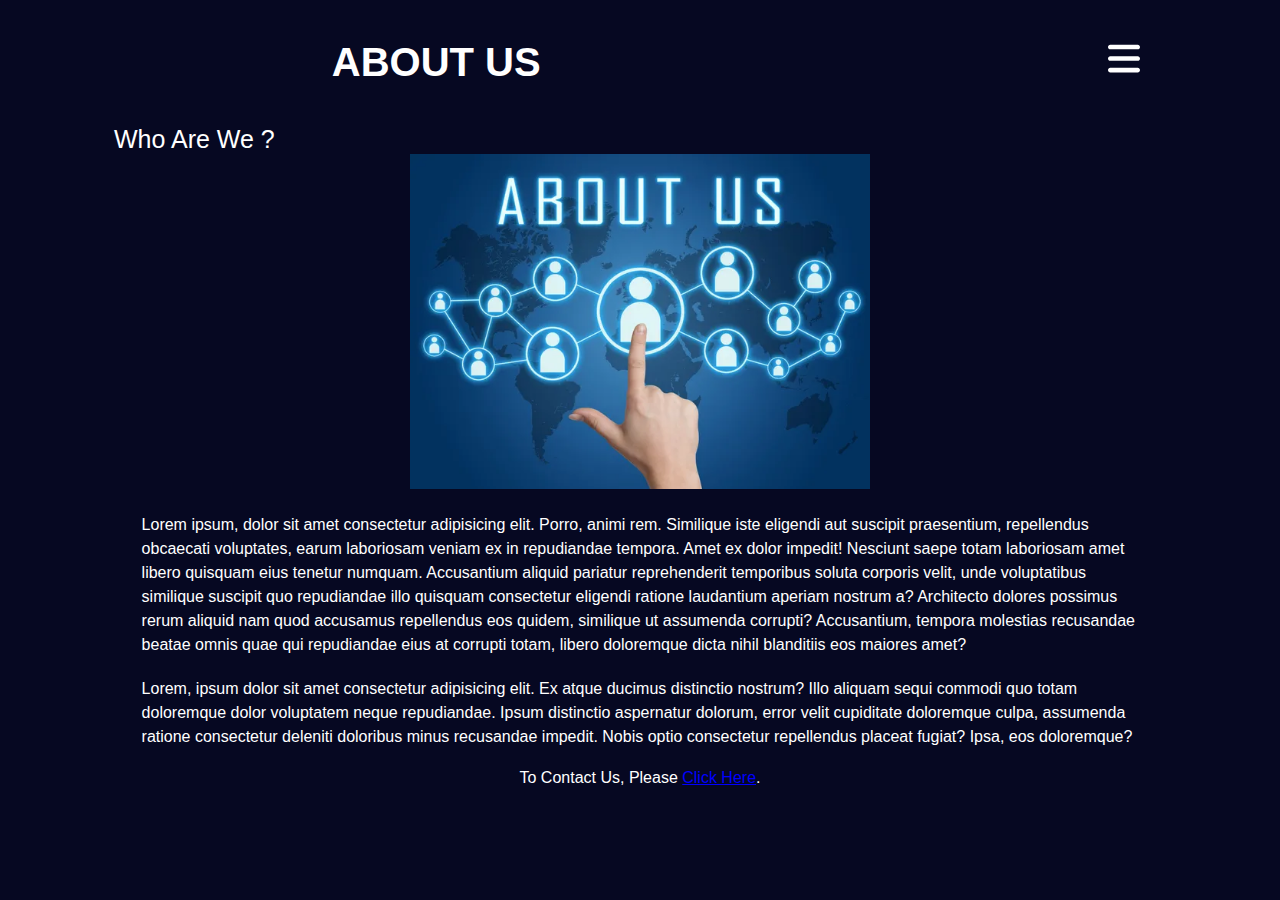
<file: Task-Two/pages/aboutUs.html>
<!DOCTYPE html>
<html lang="en">

<head>
  <meta charset="UTF-8">
  <meta name="viewport" content="width=device-width, initial-scale=1.0">
  <title>Team Manager</title>
  <link rel="stylesheet" href="../css/reset.css">
  <link rel="stylesheet" href="../css/common.css">
  <link rel="stylesheet" href="../css/aboutUs.css">
</head>

<body>
  <header>
    <h1 class="title">About Us</h1>
    <div class="hamBurger" id="hamburger">
      <img src="../assets/images/hamburger.svg" alt="hamburger Menu">
      <nav id="nav">
        <a href="../../index.html">Home</a>
        <a href="teamMembers.html">Team Members</a>
        <a href="contactUs.html">Contact Us</a>
      </nav>
    </div>
  </header>

  <section class="about-us">
    <h2>Who Are We ?</h2>
    <div class="aboutUs-image">
      <img src="../assets/images/aboutUs.jpg" alt="about us">
    </div>
    <div class="paragraph">

      <p>Lorem ipsum, dolor sit amet consectetur adipisicing elit. Porro, animi rem. Similique iste eligendi aut
        suscipit
        praesentium, repellendus obcaecati voluptates, earum laboriosam veniam ex in repudiandae tempora. Amet ex dolor
        impedit! Nesciunt saepe totam laboriosam amet libero quisquam eius tenetur numquam. Accusantium aliquid pariatur
        reprehenderit temporibus soluta corporis velit, unde voluptatibus similique suscipit quo repudiandae illo
        quisquam
        consectetur eligendi ratione laudantium aperiam nostrum a? Architecto dolores possimus rerum aliquid nam quod
        accusamus repellendus eos quidem, similique ut assumenda corrupti? Accusantium, tempora molestias recusandae
        beatae omnis quae qui repudiandae eius at corrupti totam, libero doloremque dicta nihil blanditiis eos maiores
        amet?</p>

      <p>Lorem, ipsum dolor sit amet consectetur adipisicing elit. Ex atque ducimus distinctio nostrum? Illo aliquam
        sequi commodi quo totam doloremque dolor voluptatem neque repudiandae. Ipsum distinctio aspernatur dolorum,
        error velit cupiditate doloremque culpa, assumenda ratione consectetur deleniti doloribus minus recusandae
        impedit. Nobis optio consectetur repellendus placeat fugiat? Ipsa, eos doloremque?</p>
    </div>

    <p class="goToContact">To Contact Us, Please <a href="contactUs.html">Click Here</a>.</p>
  </section>

  <script src="../js/hamburger.js"></script>
</body>

</html>
</file>
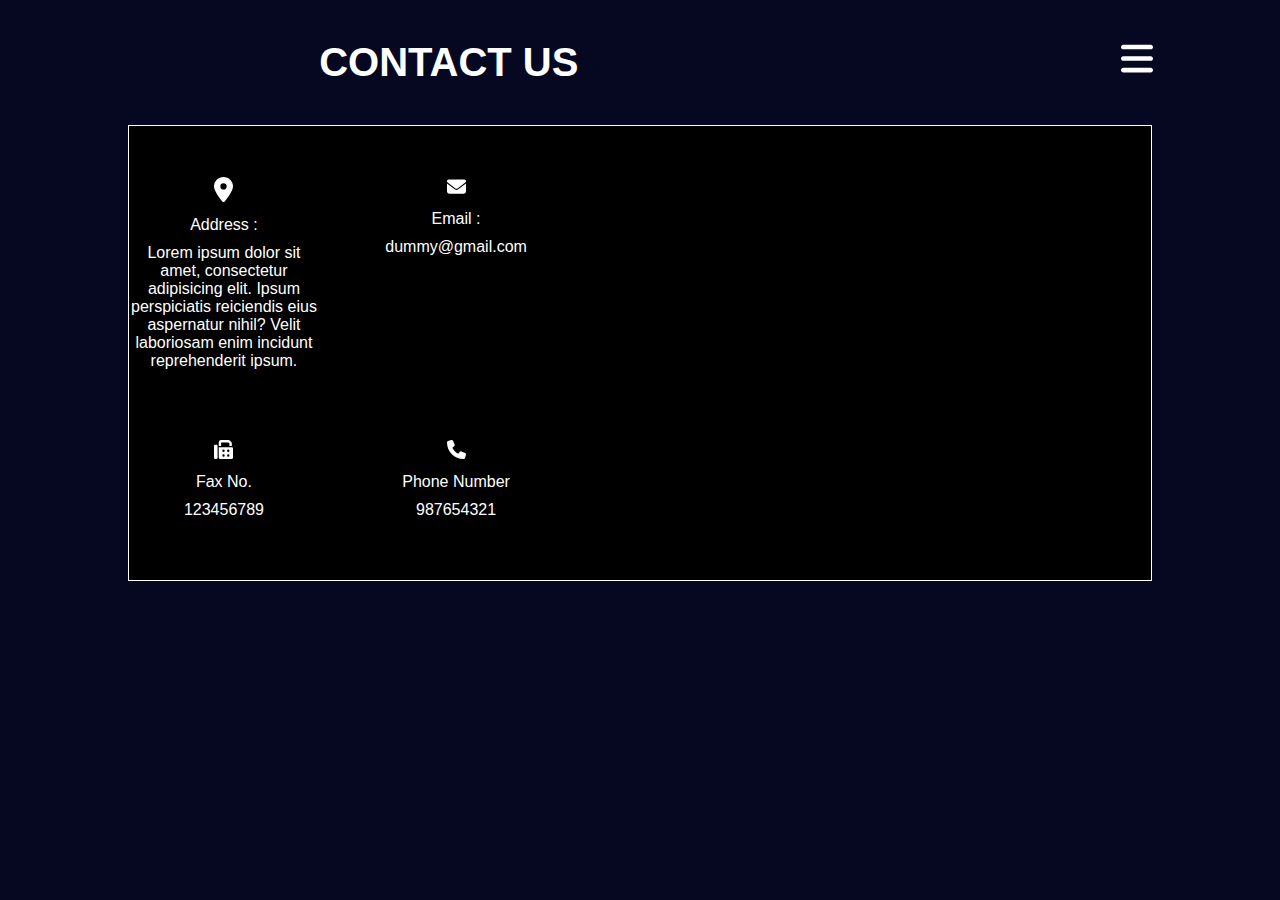
<file: Task-Two/pages/contactUs.html>
<!DOCTYPE html>
<html lang="en">

<head>
  <meta charset="UTF-8">
  <meta name="viewport" content="width=device-width, initial-scale=1.0">
  <title>Team Manager</title>
  <link rel="stylesheet" href="../css/reset.css">
  <link rel="stylesheet" href="../css/common.css">
  <link rel="stylesheet" href="../css/contactUs.css">
</head>

<body>
  <header>
    <h1 class="title">Contact Us</h1>
    <div class="hamBurger">
      <img src="../assets/images/hamburger.svg" alt="hamburger Menu" id="hamburger">
      <nav id="nav">
        <a href="../../index.html">Home</a>
        <a href="teamMembers.html">Team Members</a>
        <a href="aboutUs.html">About Us</a>
      </nav>
    </div>
  </header>

  <section class="contactUs">
    <div class="left">
      <div class="cards">
        <div class="card">
          <div class="image">
            <img src="../assets/images/location-dot-solid.svg" alt="location">
          </div>
          <div class="content">
            <p class="main-head">Address : </p>
            <p paragraph>Lorem ipsum dolor sit amet, consectetur adipisicing elit. Ipsum perspiciatis reiciendis eius
              aspernatur
              nihil? Velit laboriosam enim incidunt reprehenderit ipsum.</p>
          </div>
        </div>
        <div class="card">
          <div class="image">
            <img src="../assets/images/envelope-solid.svg" alt="email">
          </div>
          <div class="content">
            <p class="main-head">Email : </p>
            <p paragraph>dummy@gmail.com
            </p>
          </div>
        </div>
        <div class="card">
          <div class="image">
            <img src="../assets/images/fax-solid.svg" alt="fax-solid">
          </div>
          <div class="content">
            <p class="main-head">Fax No. </p>
            <p paragraph>123456789
            </p>
          </div>
        </div>
        <div class="card">
          <div class="image">
            <img src="../assets/images/phone-solid.svg" alt="phone-solid">
          </div>
          <div class="content">
            <p class="main-head">Phone Number </p>
            <p paragraph>987654321
            </p>
          </div>
        </div>
      </div>
    </div>

    <div class="right">
      <iframe
        src="https://www.google.com/maps/embed?pb=!1m18!1m12!1m3!1d3766.716090278226!2d72.8533459!3d19.251201249999998!2m3!1f0!2f0!3f0!3m2!1i1024!2i768!4f13.1!3m3!1m2!1s0x3be7b0e247071a3f%3A0x29154d3311e34783!2sNavagaon%2C%20Mandapeshwar%2C%20Dahisar%20West%2C%20Mumbai%2C%20Maharashtra!5e0!3m2!1sen!2sin!4v1690450225620!5m2!1sen!2sin"
        width="600" height="450" style="border:0;" allowfullscreen="" loading="lazy"
        referrerpolicy="no-referrer-when-downgrade"></iframe>
    </div>
  </section>

  <script src="../js/hamburger.js"></script>
</body>

</html>
</file>
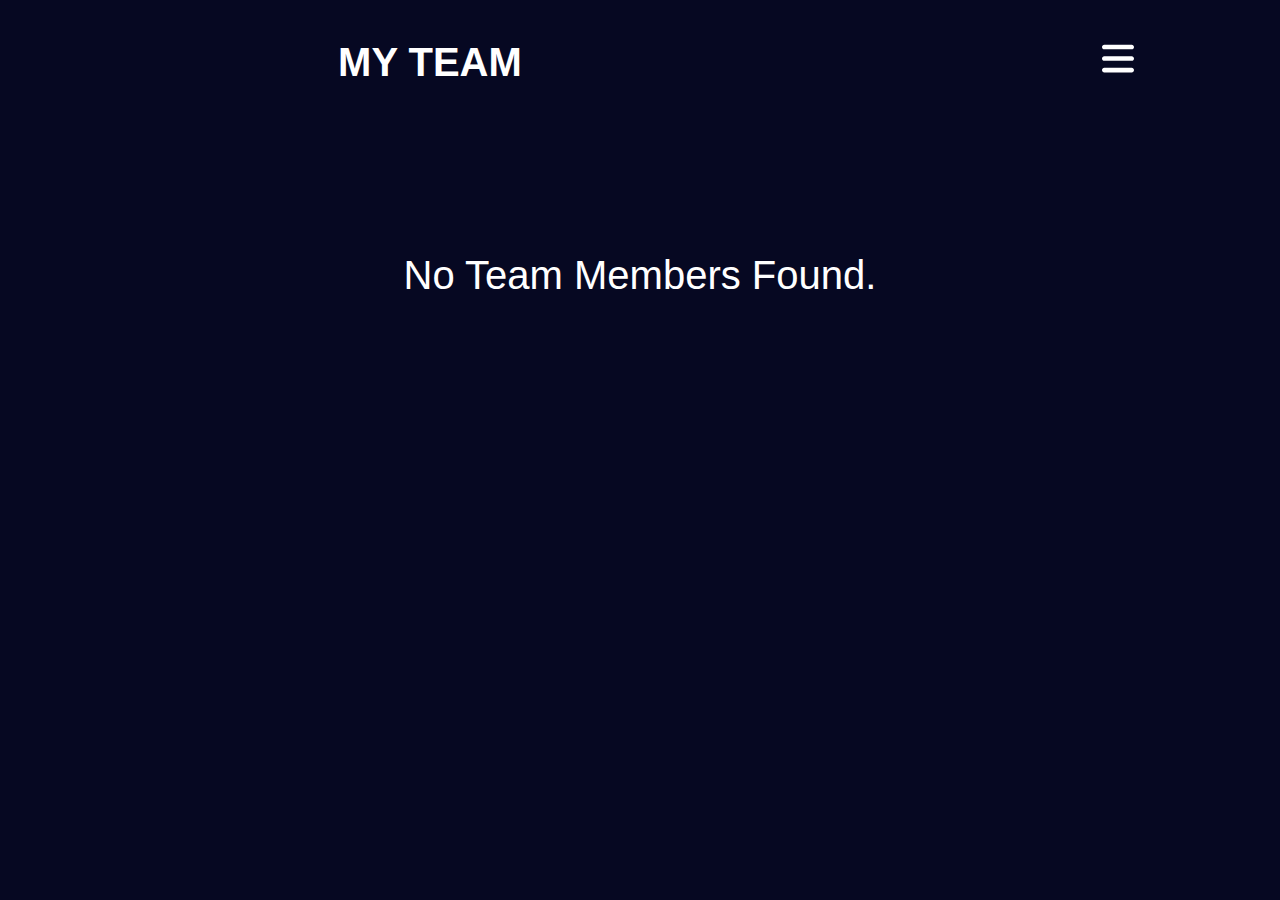
<file: Task-Two/pages/teamMembers.html>
<!DOCTYPE html>
<html lang="en">

<head>
  <meta charset="UTF-8">
  <meta name="viewport" content="width=device-width, initial-scale=1.0">
  <title>Team Manager</title>
  <link rel="stylesheet" href="../css/reset.css">
  <link rel="stylesheet" href="../css/common.css">
  <link rel="stylesheet" href="../css/myTeam.css">
</head>

<body>
  <header>
    <h1 class="title">My Team</h1>
    <div class="hamBurger" id="hamburger">
      <img src="../assets/images/hamburger.svg" alt="hamburger Menu">
      <nav id="nav">
        <a href="../../index.html">Home</a>
        <a href="aboutUs.html">About Us</a>
        <a href="contactUs.html">Contact Us</a>
      </nav>
    </div>
  </header>

  <div class="card" id="card">

  </div>

  <script src="../js/hamburger.js"></script>
  <!-- <script src="../js/myTeam.js"></script> -->
  <script src="../js/myTean_two.js"></script>
</body>

</html>
</file>
<file: Task-Two/css/common.css>
@font-face {
  font-family: "source-serif-4-regular", sans-serif;
  src: url("../assets/fonts/SourceSerif4-Regular.woff2") format("woff2");
  src: url("../assets/fonts/SourceSerif4-SemiBold.woff2") format("woff2");
  src: url("../assets/fonts/SourceSerif4-Bold.woff2") format("woff2");
}
body {
  background: #060822;
  color: white;
  font-family: "source-serif-4-regular", sans-serif;
}

header {
  margin: 40px 0;
  display: flex;
  justify-content: space-around;
}
header h1 {
  font-size: 40px;
  padding-left: 15%;
  font-weight: 700;
  text-transform: uppercase;
}
header .hamBurger {
  width: 25%;
  text-align: right;
  position: relative;
}
header .hamBurger img {
  width: 10%;
}
header .hamBurger nav {
  display: none;
  flex-direction: column;
  position: absolute;
  right: -100px;
  left: 65%;
  border: 1px solid;
  padding: 10px;
  border-radius: 10px;
  z-index: 3;
  background-color: darkgreen;
}
header .hamBurger nav.navRender {
  display: flex;
}
header .hamBurger nav a {
  cursor: pointer;
  text-align: center;
  border-bottom: 1px solid;
  border-top: 1px solid;
  margin: 10px 0;
  color: #fff;
  padding: 10px 30px;
}
@keyframes nav {
  0% {
    opacity: 0;
  }
  100% {
    opacity: 1;
  }
}/*# sourceMappingURL=common.css.map */
</file>
<file: Task-Two/css/aboutUs.css>
.about-us {
  max-width: 90%;
  margin: 0 auto;
}
.about-us h2 {
  margin: 0 50px;
  font-size: 25px;
}
.about-us .aboutUs-image {
  text-align: center;
}
.about-us .aboutUs-image img {
  width: 40%;
}
.about-us .paragraph {
  max-width: 90%;
  margin: 10px auto 0;
}
.about-us .paragraph p {
  line-height: 1.5;
  margin: 20px;
}
.about-us .goToContact {
  text-align: center;
  margin: 20px 0;
}
.about-us .goToContact a {
  cursor: pointer;
  color: blue;
  text-decoration: underline;
}
.about-us .goToContact a:hover {
  opacity: 0.8;
}/*# sourceMappingURL=aboutUs.css.map */
</file>
<file: Task-Two/css/contactUs.css>
.contactUs {
  display: flex;
  max-width: 80%;
  margin: 0 auto;
  align-items: center;
  border: 1px solid;
  background-color: black;
}
.contactUs .left .cards {
  display: flex;
  justify-content: space-between;
  flex-wrap: wrap;
}
.contactUs .left .cards .card {
  display: flex;
  flex-direction: column;
  align-items: center;
  width: 45%;
  margin: 30px 0;
}
.contactUs .left .cards .card .content {
  text-align: center;
}
.contactUs .left .cards .card p {
  margin: 10px 0;
}
.contactUs .left .cards .card .image {
  width: 10%;
}
.contactUs .left .cards .card .image img {
  width: 100%;
}/*# sourceMappingURL=contactUs.css.map */
</file>
<file: Task-Two/css/myTeam.css>
.card {
  display: flex;
  align-items: center;
  flex-wrap: wrap;
  justify-content: center;
  width: 100%;
}
.card .noTeamFound {
  margin: 10% 0;
  font-size: 40px;
}
.card.empty {
  font-size: 40px;
  margin: 10% 0;
}
.card .cardBody {
  border-radius: 20px;
  text-align: center;
  box-shadow: 0 0 5px white;
  width: 25%;
  margin: 20px;
}
.card .cardBody .cardImage {
  padding-top: 20px;
}
.card .cardBody .cardImage img {
  padding: 3px;
  height: 150px;
  width: 40%;
  background-color: white;
}
.card .cardBody .content h2 {
  padding: 5px 0;
  margin: 10px auto;
  border: 1px solid white;
  max-width: 60%;
}
.card .cardBody .content p {
  margin: 20px 0 0;
}
.card .cardBody .button button {
  cursor: pointer;
  padding: 10px;
  margin: 10px 0 20px;
  border: 1px solid white;
  border-radius: 10px;
  background: linear-gradient(to right, rgb(214, 21, 21) 20%, rgb(117, 33, 33));
  box-shadow: 0 0 5px black;
  color: white;
}
.card .cardBody .button button:hover {
  opacity: 0.8;
}/*# sourceMappingURL=myTeam.css.map */
</file>
